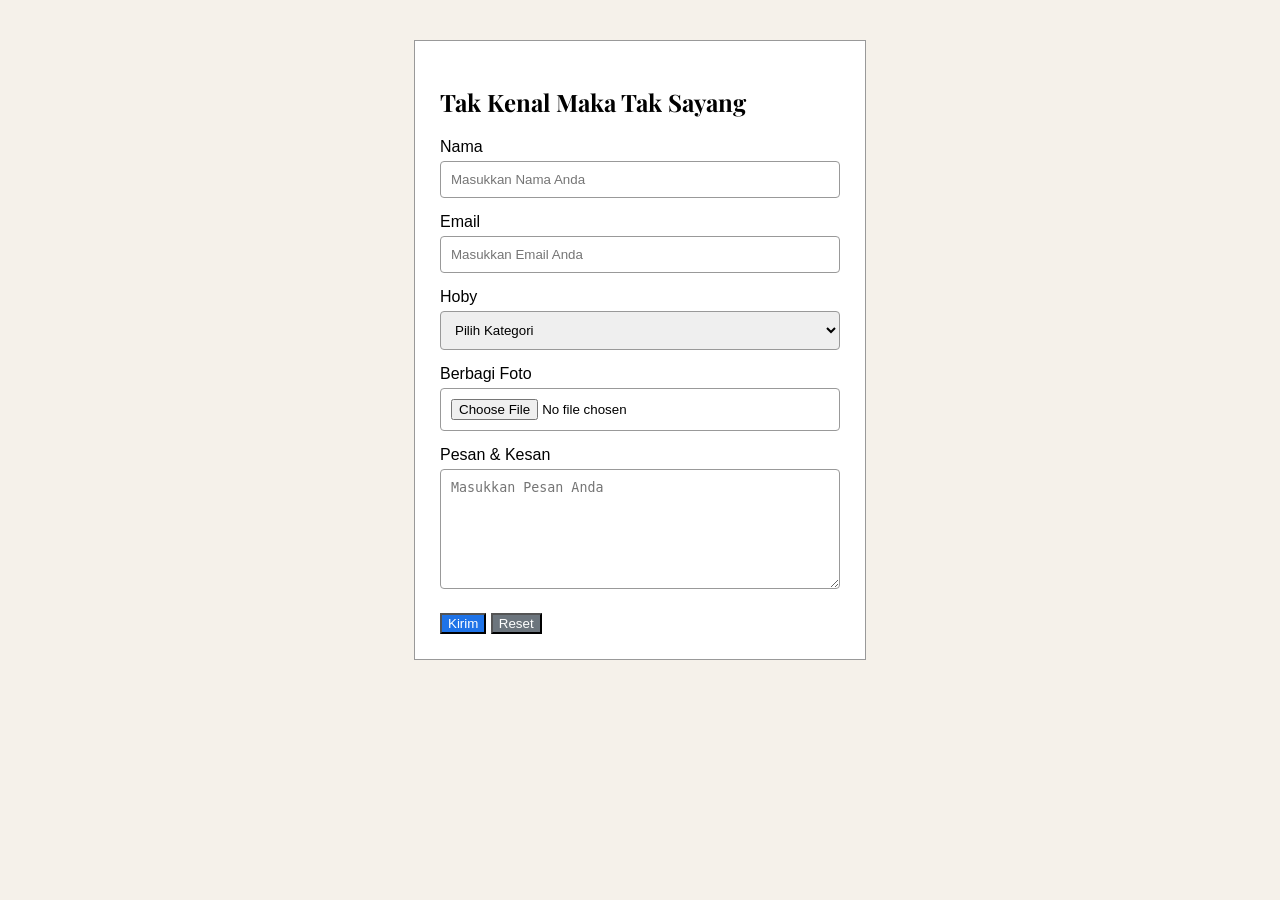
<file: form.html>
<!DOCTYPE html>
<html lang="id">
<head>
    <meta charset="UTF-8">
    <meta name="viewport" content="width=device-width, initial-scale=1.0">
    <title>Contact Form</title>

<!-- Font untuk judul -->
<link href="https://fonts.googleapis.com/css2?family=Playfair+Display:wght@600&display=swap" rel="stylesheet">

<style>

body{
    font-family: Arial, sans-serif;
    background-color:#f5f1ea;
}

.container{
    width:400px;
    margin:40px auto;
    padding:25px;
    border:1px solid #999;
    background:white;
}

h2{
    font-family:'Playfair Display', serif; /* font berbeda */
    margin-bottom:20px;
}

label{
    display:block;
    margin-top:15px;
    margin-bottom:5px;
}

input, select, textarea{
    width:100%;
    padding:10px;
    border:1px solid #999;
    border-radius:4px;
    box-sizing:border-box;
}

textarea{
    height:120px;
}

.buttons{
    margin-top:20px;
}



.submit{
    background:#1e73e8;
    color:white;
}

.reset{
    background:#6c757d;
    color:white;
}

</style>

</head>

<body>

    <div class="container">

        <h2>Tak Kenal Maka Tak Sayang</h2>

        <form action="mailto:mizarhusein@gmail.com" method="POST" enctype="text/plain">

            <label for="nama">Nama</label>
                <input type="text" id="nama" name="nama" required placeholder="Masukkan Nama Anda">

            <label for="email">Email</label>
                <input type="email" id="email" name="email" required placeholder="Masukkan Email Anda" oninvalid="this.setCustomValidity('Email tidak valid!')" oninput="this.setCustomValidity('')">

            <label for="kategori">Hoby</label>
                <select id="kategori" name="kategori" required>
                    <option value="" disabled selected>Pilih Kategori</option>
                    <option value="pertanyaan">Pertanyaan</option>
                    <option value="masukan">Masukan</option>
                    <option value="laporan">Laporan</option>
                </select>

            <label for="foto">Berbagi Foto</label>
                <input type="file" id="foto" name="foto" accept="image/*">

            <label for="pesan">Pesan & Kesan</label>
                <textarea id="pesan" name="pesan" required placeholder="Masukkan Pesan Anda"></textarea>

            <div class="buttons">
                <button type="submit" class="submit">Kirim</button>
                <button type="reset" class="reset">Reset</button>
            </div>

        </form>

    </div>

</body>

</html>
</file>
